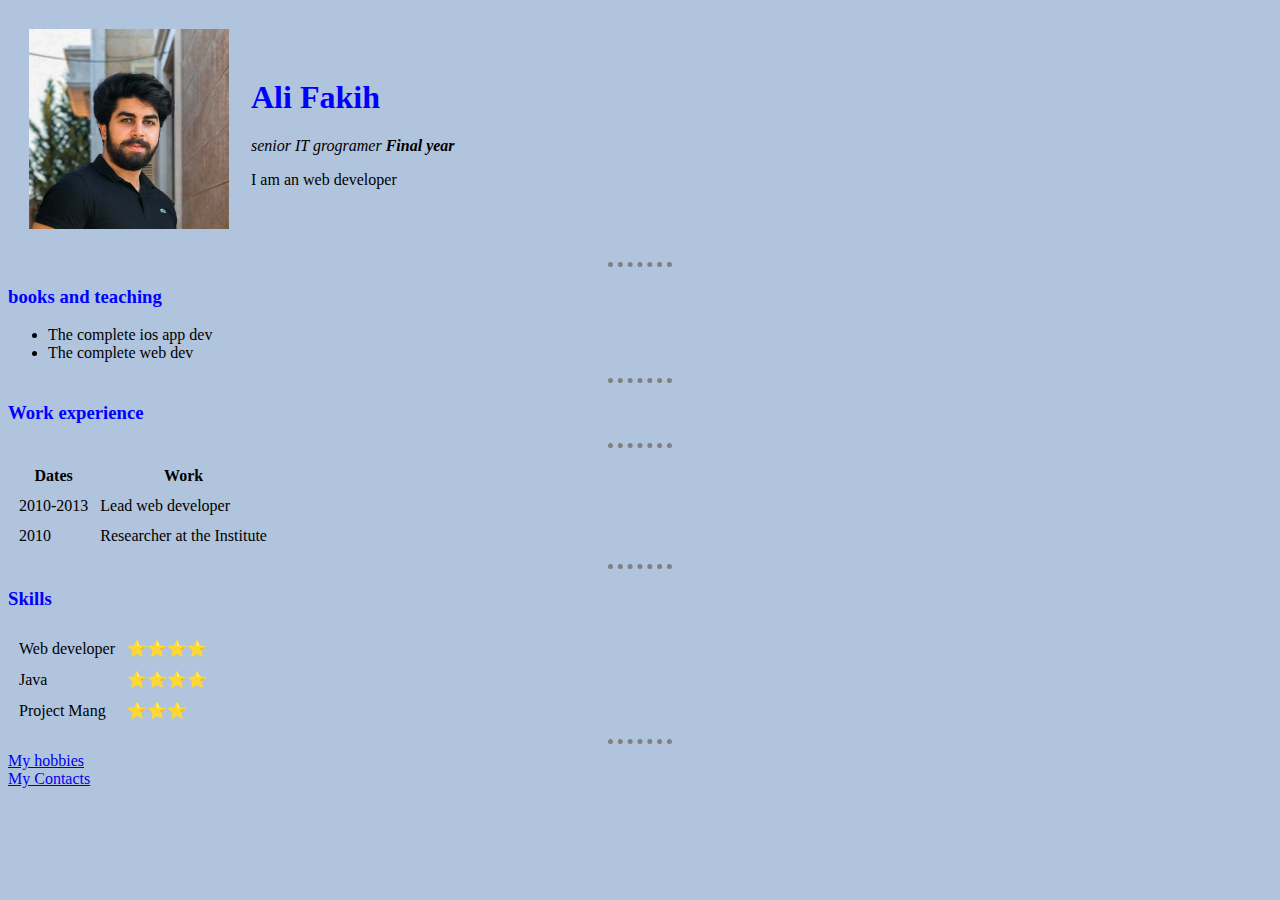
<file: portifolio/index.html>
<!DOCTYPE html>
<html lang="en">
<head>
    <title>Ali's Fakih Personal site</title>
    <link rel="stylesheet" href="css/style.css">

</head>
<body >
    <table cellspacing="20">
        <tr>
            <td><img src="alifakih.png.png" alt="Ali profile pic" width="200" height="200"></td>
            <td><h1>Ali Fakih</h1>
                <p><em>senior IT grogramer <strong>
                <a href="#"></a>Final year</strong></em></p>
                <p>I am an web developer</p></td>
        </tr>
    </table>
    
        <hr>
        <h3>books and teaching</h3>
        <ul>
            <li>The complete ios app dev</li>
            <li>The complete web dev</li>
        </ul>
        <hr>
        <h3>Work experience</h3>
        <table  cellspacing="10">
            <thead>
                <tr>
                    <th>Dates</th>
                    <th>Work</th>
                </tr>
            </thead>
            <tbody>
                <tr>
                    <td>2010-2013</td>
                    <td>Lead web developer</td>
                </tr>
                <tr>
                    <td>2010</td>
                    <td>Researcher at the Institute</td>
                </tr>
            </tbody>
            <hr>
        </table>
        <hr>
        <h3>Skills</h3>
        <table cellspacing="10">
            <tr>
                <td>Web developer</td>
                <td>⭐⭐⭐⭐</td>
            </tr>
            <tr>
                <td>Java</td>
                <td>⭐⭐⭐⭐</td>
            </tr>
            <tr>
                <td>Project Mang</td>
                <td>⭐⭐⭐</td>
            </tr>
        </table>
        <hr>
        <a href="hobbies.html">My hobbies</a><br>
        <a href="my contact.html">My Contacts</a>

    </body>
</html>
</file>
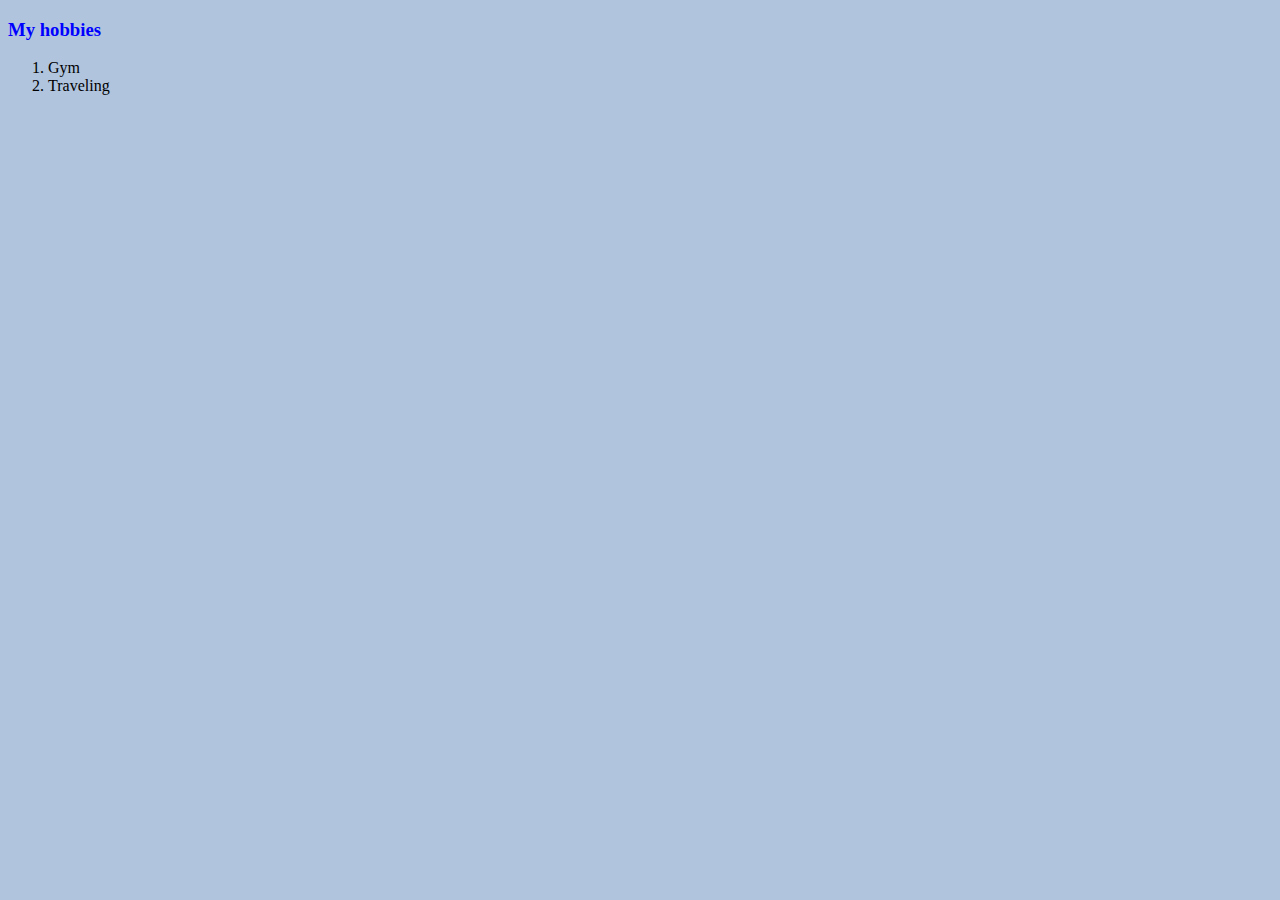
<file: portifolio/hobbies.html>
<!DOCTYPE html>
<html lang="en">
<head>
    <meta charset="UTF-8">
    <meta http-equiv="X-UA-Compatible" content="IE=edge">
    <meta name="viewport" content="width=device-width, initial-scale=1.0">
    <title>My hobbies</title>
    <link rel="stylesheet" href="css/style.css">
</head>
<body>
    <h3>My hobbies</h3>
    <ol>
        <li>Gym</li>
        <li>Traveling</li>
    </ol>
</body>
</html>
</file>
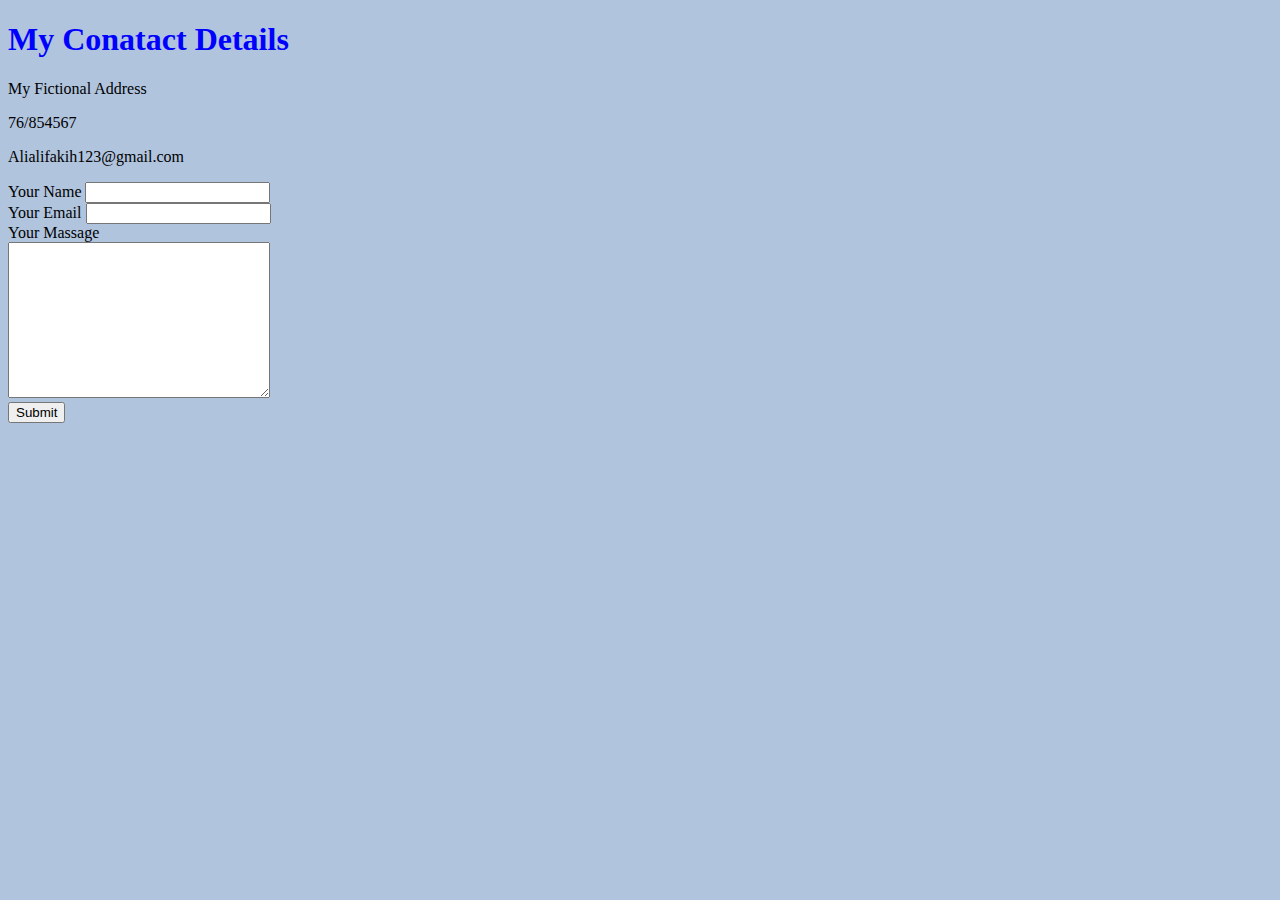
<file: portifolio/my contact.html>
<!DOCTYPE html>
<html lang="en">
<head>
    <meta charset="utf-8">
    <title>My contacts</title>
    <link rel="stylesheet" href="css/style.css">
</head>
<body>
   <h1>My Conatact Details</h1>
   <p>My Fictional Address</p>
   <p>76/854567</p>
   <p>Alialifakih123@gmail.com </p>

     <form action="mailto:alialifakih@gmail.com" method="post" enctype="text/plain">
         <label for="">Your Name</label>
         <input type="text" name="yourName" id=""><br>
         <label for="">Your Email</label>
         <input type="email" name="yourEmail" id=""><br> 
         <label for="">Your Massage</label><br>
         <textarea name="yourMessage" id="" cols="30" rows="10"></textarea><br>
         <input type="submit" name="" id="">
     </form>

</body>
</html>
</file>
<file: portifolio/css/style.css>
body{
    background-color: lightsteelblue;
}
hr{
    border-style: none;
    border-top-style: dotted;
    border-color: gray;
    border-width: 5px;
    width: 5%;
}
h1{
    color: blue ;
}
h3{
    color: blue;
}
</file>
